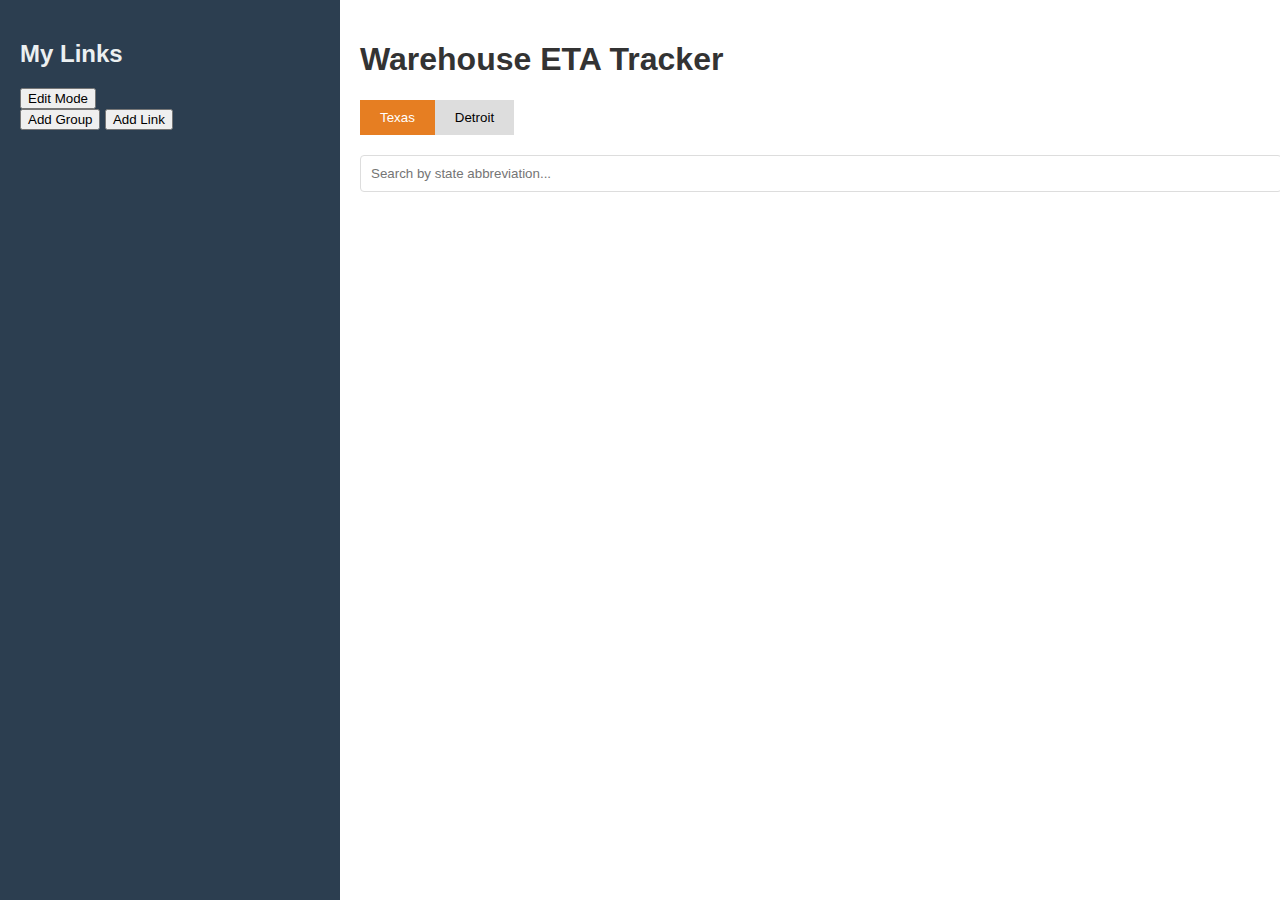
<file: index.html>
<!DOCTYPE html>
<html lang="en">
<head>
    <meta charset="UTF-8">
    <meta name="viewport" content="width=device-width, initial-scale=1.0">
    <meta http-equiv="X-UA-Compatible" content="IE=edge">
    <title>Link Tree & ETA Tracker</title>
    <link rel="stylesheet" href="./css/style.css">
    <link rel="icon" href="./assets/favicon.ico">
</head>
<body>
    <div class="container">
        <!-- Left Sidebar - Link Tree -->
        <aside class="sidebar">
            <div class="link-tree-header">
                <h2>My Links</h2>
                <button id="edit-mode-toggle">Edit Mode</button>
            </div>
            <div id="link-tree-container">
                <!-- Content will be loaded by JavaScript -->
                <div class="loading-message">Loading links...</div>
            </div>
            <div class="link-controls">
                <button id="add-group-btn">Add Group</button>
                <button id="add-link-btn">Add Link</button>
                <div id="bulk-edit-controls" class="hidden">
                    <button id="bulk-delete-btn">Delete Selected</button>
                    <select id="group-selector"></select>
                    <button id="bulk-move-btn">Move to Group</button>
                </div>
            </div>
        </aside>

        <!-- Main Content - ETA Tracker -->
        <main class="content">
            <div class="warehouse-selector">
                <h1>Warehouse ETA Tracker</h1>
                <div class="warehouse-tabs">
                    <button class="warehouse-tab active" data-warehouse="texas">Texas</button>
                    <button class="warehouse-tab" data-warehouse="detroit">Detroit</button>
                </div>
            </div>
            
            <div class="search-container">
                <input type="text" id="state-search" placeholder="Search by state abbreviation..." autocomplete="off">
            </div>
            
            <div id="eta-results">
                <!-- Content will be loaded by JavaScript -->
                <div class="loading-message">Loading ETA data...</div>
            </div>
        </main>
    </div>

    <!-- JavaScript Files with error handling -->
    <script>
        function loadScript(src) {
            return new Promise((resolve, reject) => {
                const script = document.createElement('script');
                script.src = src;
                script.onload = resolve;
                script.onerror = () => reject(new Error(`Failed to load ${src}`));
                document.body.appendChild(script);
            });
        }

        async function initializeApp() {
            try {
                await loadScript('./js/states-data.js');
                await loadScript('./js/eta-data.js');
                await loadScript('./js/link-manager.js');
                await loadScript('./js/eta-calculator.js');
                await loadScript('./js/main.js');
                
                // Hide loading messages
                document.querySelectorAll('.loading-message').forEach(el => el.remove());
                
                console.log('All scripts loaded successfully');
            } catch (error) {
                console.error('Error loading scripts:', error);
                document.querySelectorAll('.loading-message').forEach(el => {
                    el.textContent = 'Error loading application. Please check console.';
                    el.style.color = 'red';
                });
            }
        }

        // Start loading after DOM is ready
        document.addEventListener('DOMContentLoaded', initializeApp);
    </script>
</body>
</html>
</file>
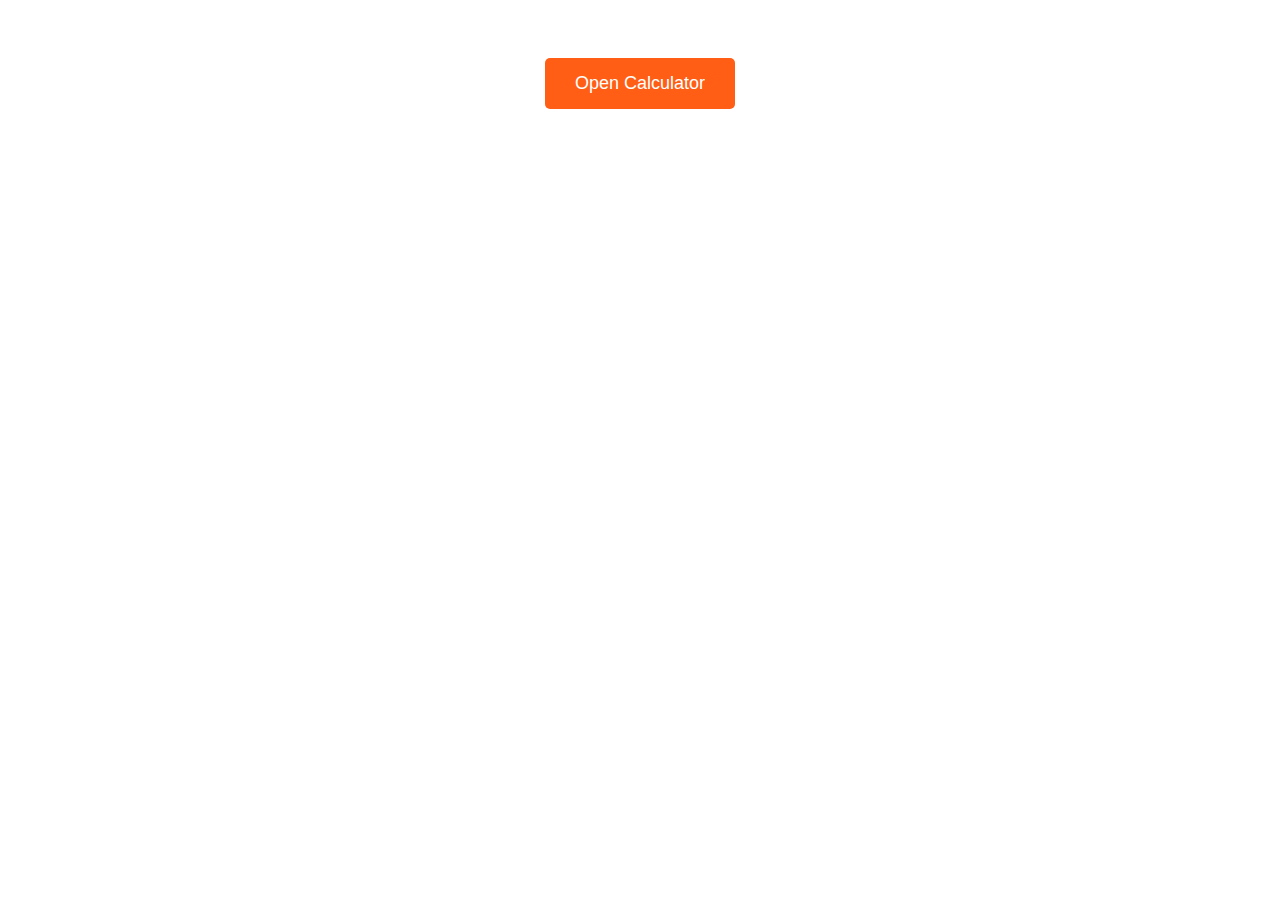
<file: launcher.html>
<!DOCTYPE html>
<html>
<head>
    <title>Calculator Launcher</title>
    <style>
        body {
            font-family: Arial, sans-serif;
            text-align: center;
            padding: 50px;
        }
        button {
            padding: 15px 30px;
            font-size: 18px;
            background: #FF5E14;
            color: white;
            border: none;
            border-radius: 5px;
            cursor: pointer;
        }
    </style>
</head>
<body>
    <button onclick="openCalculator()">Open Calculator</button>

    <script>
        function openCalculator() {
            const features = `
                width=450,
                height=600,
                left=${(screen.width - 450) / 2},
                top=${(screen.height - 600) / 2},
                menubar=no,
                toolbar=no,
                location=no,
                status=no,
                resizable=yes
            `;
            window.open('popup.html', 'RefundCalculator', features);
        }
    </script>
</body>
</html>
</file>
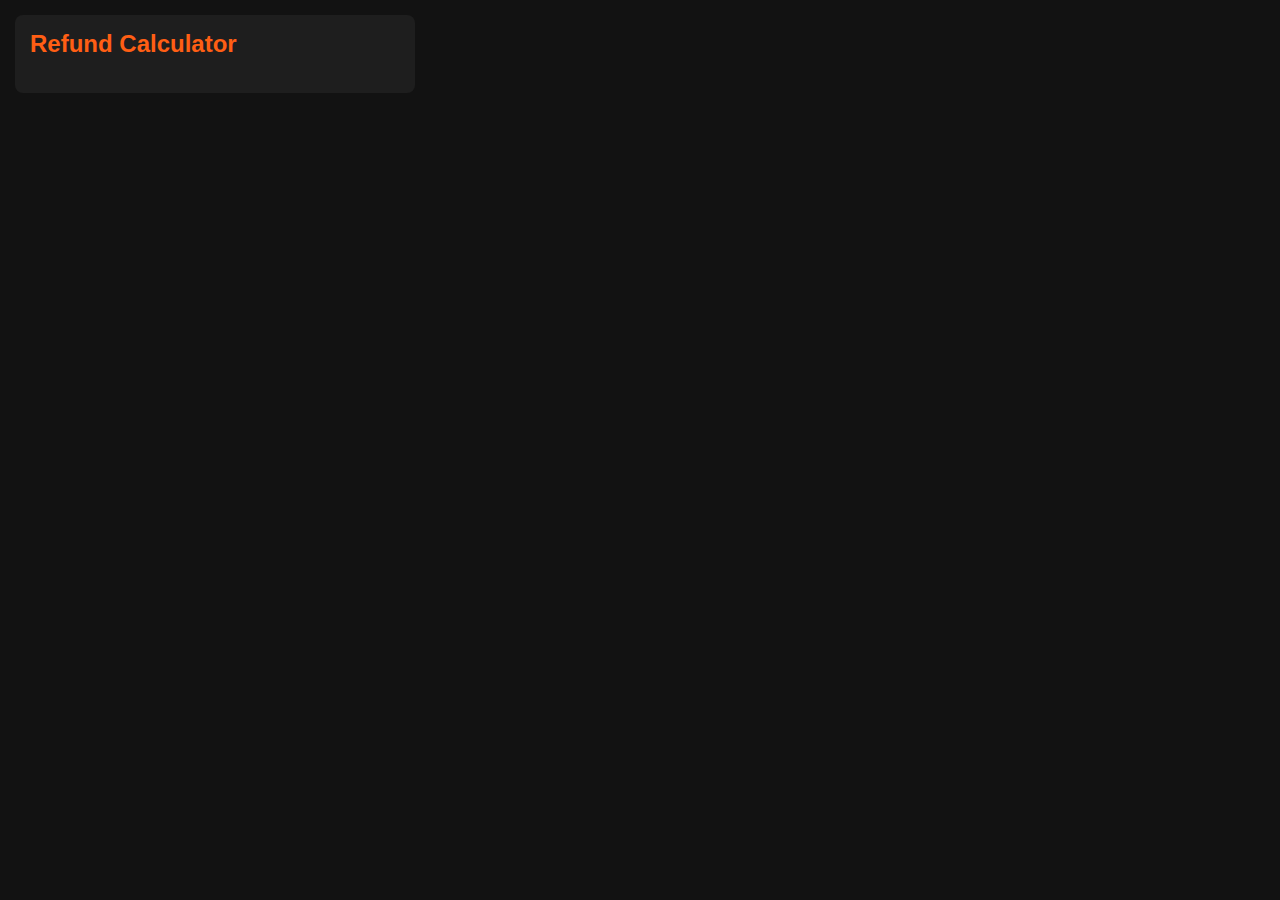
<file: popup.html>
<!DOCTYPE html>
<html>
<head>
    <title>Refund Calculator</title>
    <style>
        :root {
            --primary: #FF5E14;
            --secondary: #FF5E14;
            --refund: #81c784;
            --payment: #f48fb1;
            --dark-bg: #121212;
            --dark-surface: #1e1e1e;
            --dark-text: #e0e0e0;
        }
        body {
            font-family: 'Segoe UI', Tahoma, sans-serif;
            background: var(--dark-bg);
            color: var(--dark-text);
            margin: 0;
            padding: 15px;
            width: 400px;
            height: 500px;
            overflow: auto;
        }
        .container {
            background: var(--dark-surface);
            padding: 15px;
            border-radius: 8px;
        }
        /* Add your existing calculator styles here */
    </style>
</head>
<body>
    <div class="container">
        <h2 style="color: var(--primary); margin-top: 0;">Refund Calculator</h2>
        <!-- Your calculator HTML content -->
    </div>

    <script>
        // Your existing calculator logic
        function calculate() {
            // Calculation functions here
        }

        // Auto-resize to content
        window.addEventListener('load', () => {
            document.body.style.height = 
                Math.min(document.body.scrollHeight, 600) + 'px';
        });
    </script>
</body>
</html>
</file>
<file: css/style.css>
:root {
    --sidebar-width: 300px;
    --sidebar-bg: #2c3e50;
    --text-color: #ecf0f1;
    --warehouse-color: #e67e22; /* Default to Texas color */
}

body {
    margin: 0;
    font-family: 'Segoe UI', Tahoma, Geneva, Verdana, sans-serif;
    color: #333;
    background-color: #f5f5f5;
}

.container {
    display: flex;
    min-height: 100vh;
}

.sidebar {
    width: var(--sidebar-width);
    background-color: var(--sidebar-bg);
    color: var(--text-color);
    padding: 20px;
    box-shadow: 2px 0 5px rgba(0,0,0,0.1);
}

.content {
    flex: 1;
    padding: 20px;
    background-color: white;
}

.link-group {
    margin-bottom: 15px;
    border: 1px solid #34495e;
    border-radius: 5px;
    overflow: hidden;
}

.link-group-header {
    padding: 10px;
    background-color: #34495e;
    display: flex;
    justify-content: space-between;
    cursor: pointer;
}

.link-group-content {
    padding: 10px;
}

.link-item {
    padding: 8px 5px;
    margin: 5px 0;
    background-color: #3d566e;
    border-radius: 3px;
    display: flex;
    justify-content: space-between;
}

.link-item a {
    color: var(--text-color);
    text-decoration: none;
}

.edit-controls {
    display: none;
}

.edit-mode .edit-controls {
    display: inline-block;
}

.warehouse-tabs {
    display: flex;
    margin-bottom: 20px;
}

.warehouse-tab {
    padding: 10px 20px;
    background-color: #ddd;
    border: none;
    cursor: pointer;
}

.warehouse-tab.active {
    background-color: var(--warehouse-color);
    color: white;
}

.search-container {
    margin-bottom: 20px;
}

#state-search {
    width: 100%;
    padding: 10px;
    border: 1px solid #ddd;
    border-radius: 4px;
}

.state-card {
    padding: 15px;
    margin-bottom: 10px;
    border: 1px solid #eee;
    border-radius: 5px;
    box-shadow: 0 2px 3px rgba(0,0,0,0.1);
}

.state-card .eta {
    font-weight: bold;
    color: var(--warehouse-color);
}

.hidden {
    display: none;
}

/* Responsive design */
@media (max-width: 768px) {
    .container {
        flex-direction: column;
    }
    
    .sidebar {
        width: 100%;
    }
}
</file>
